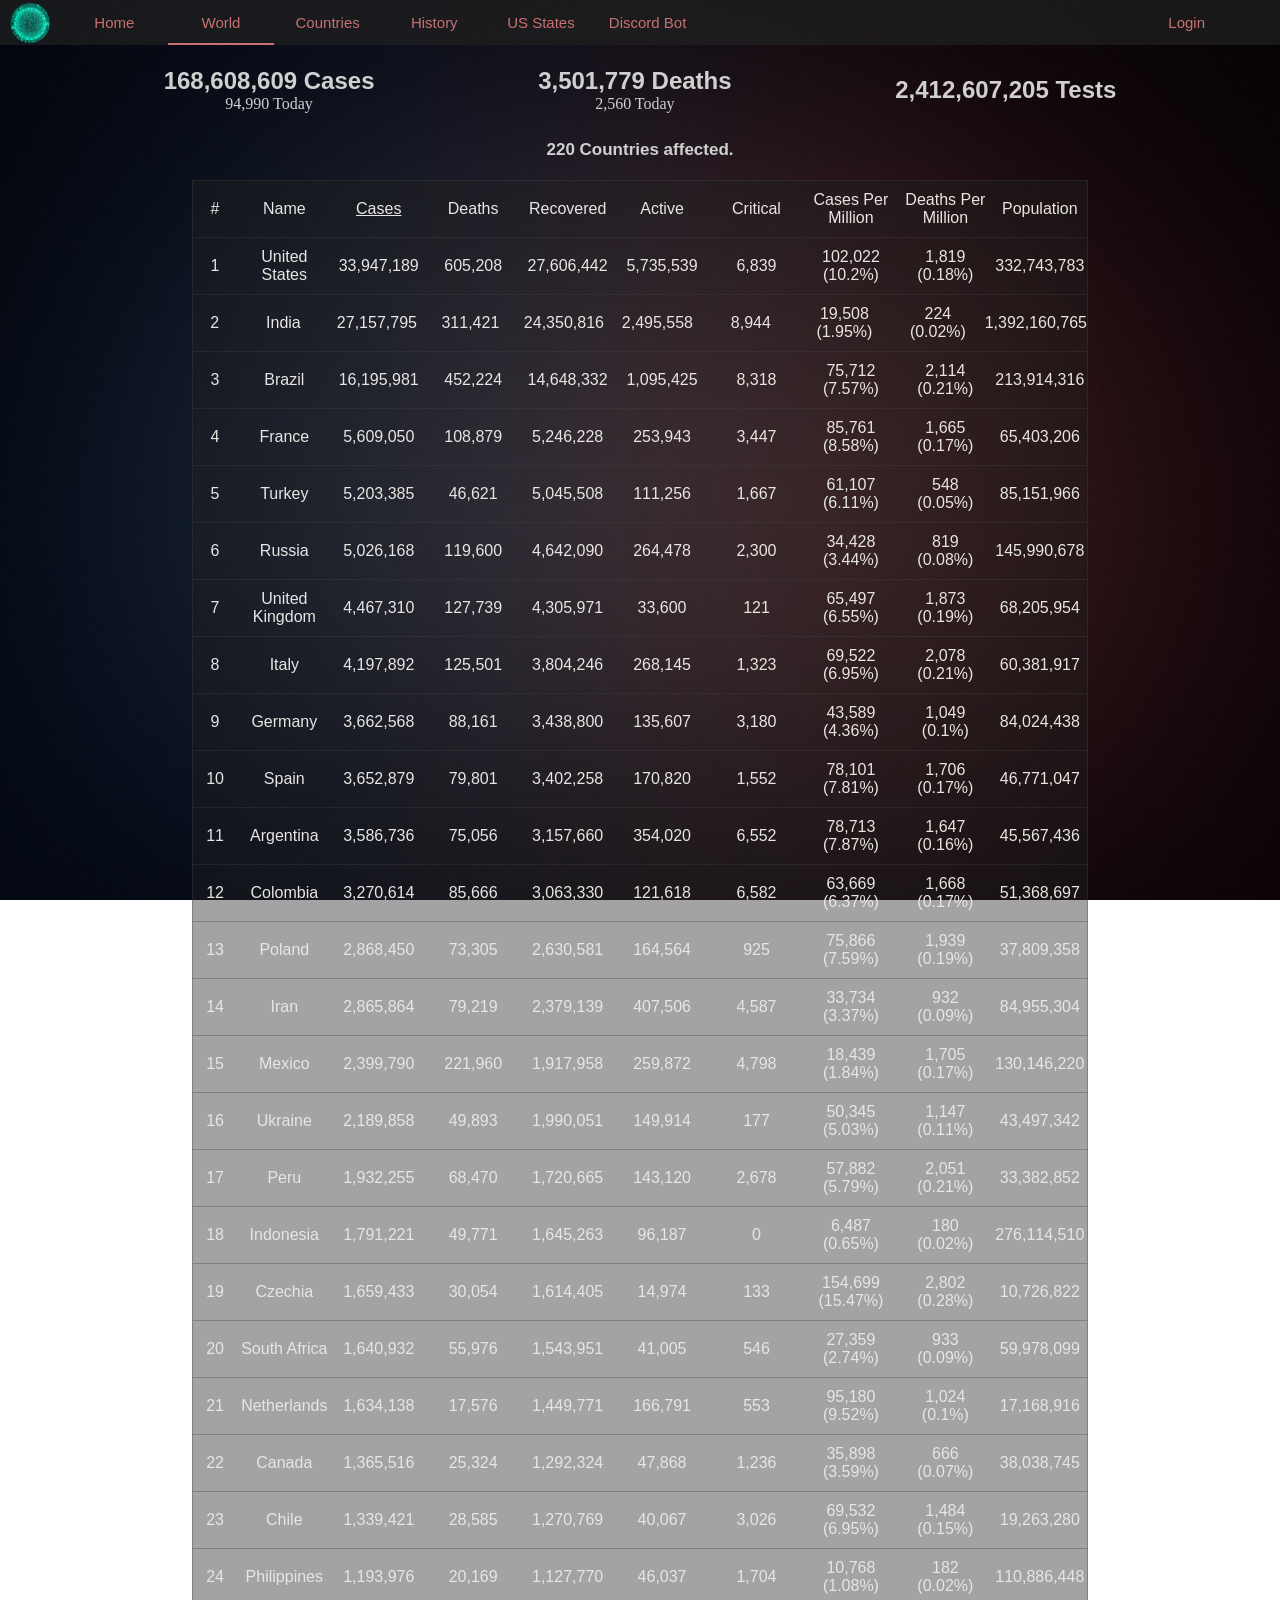
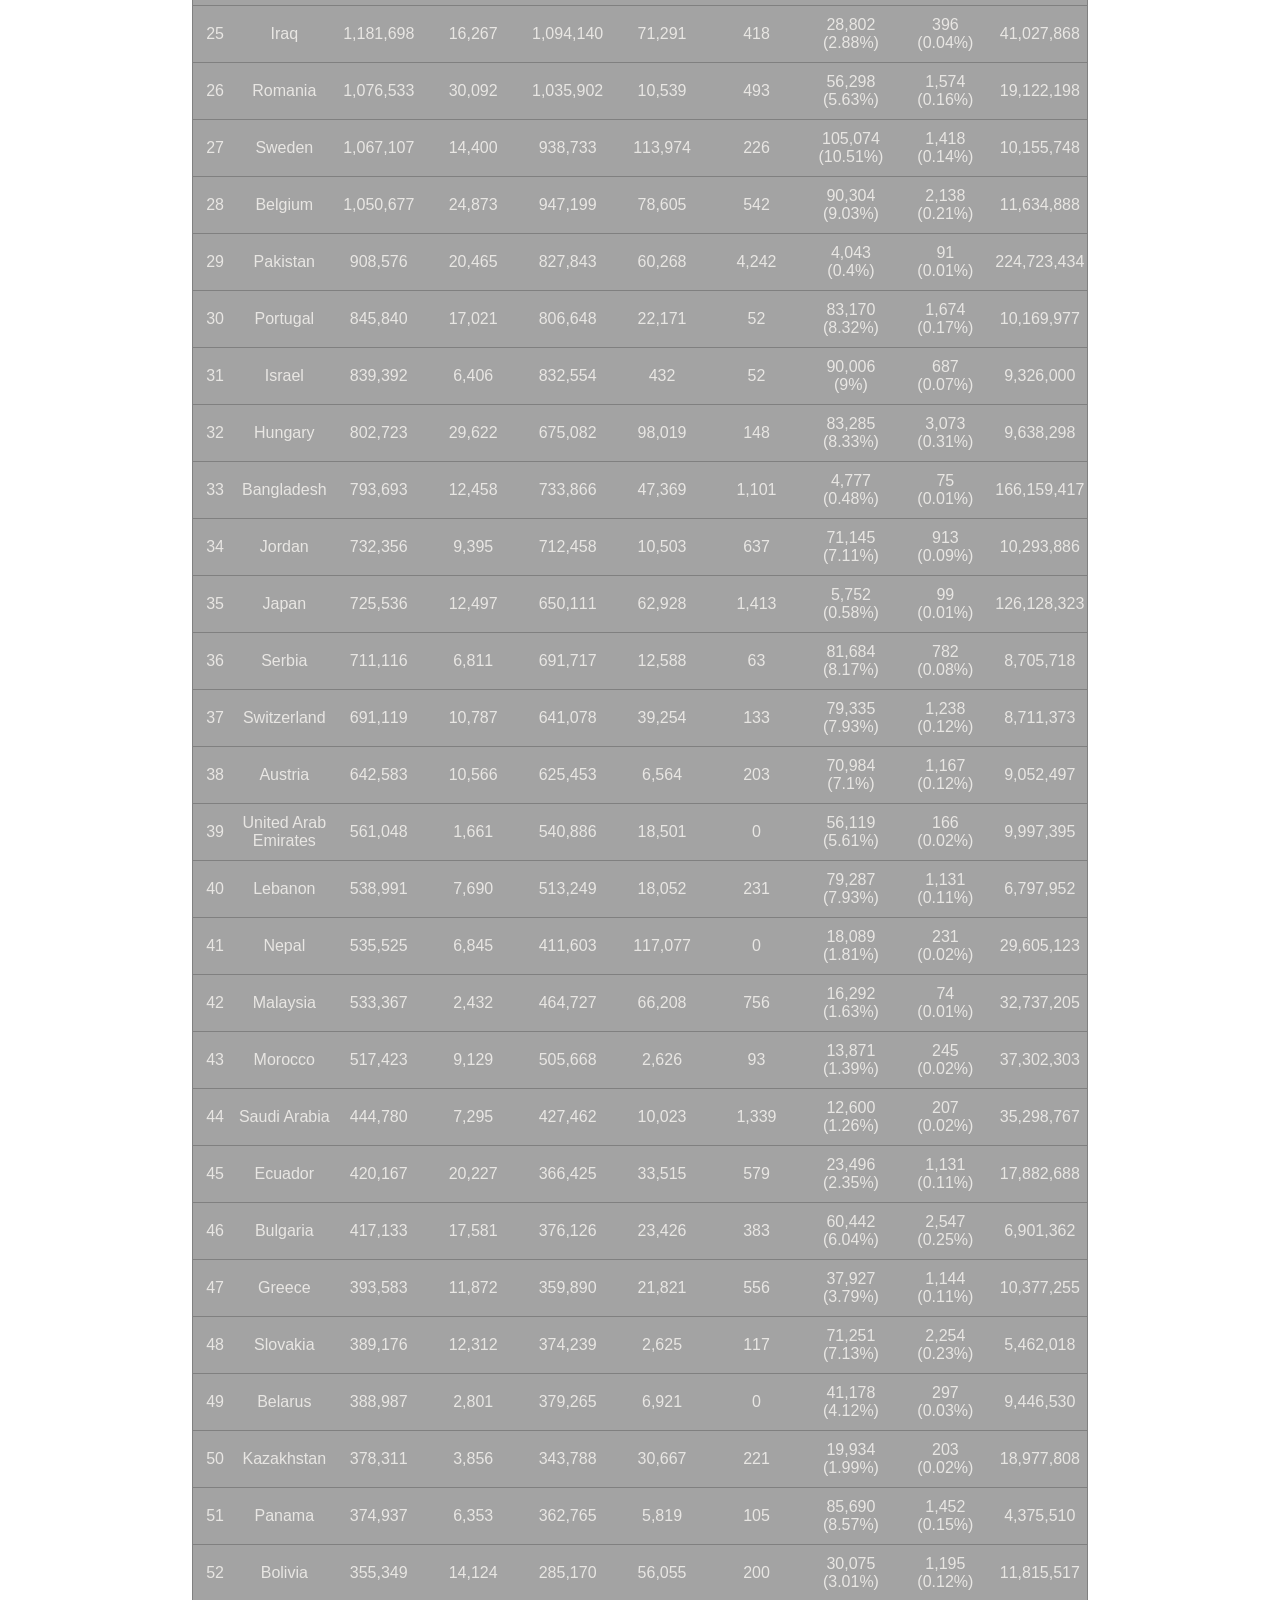
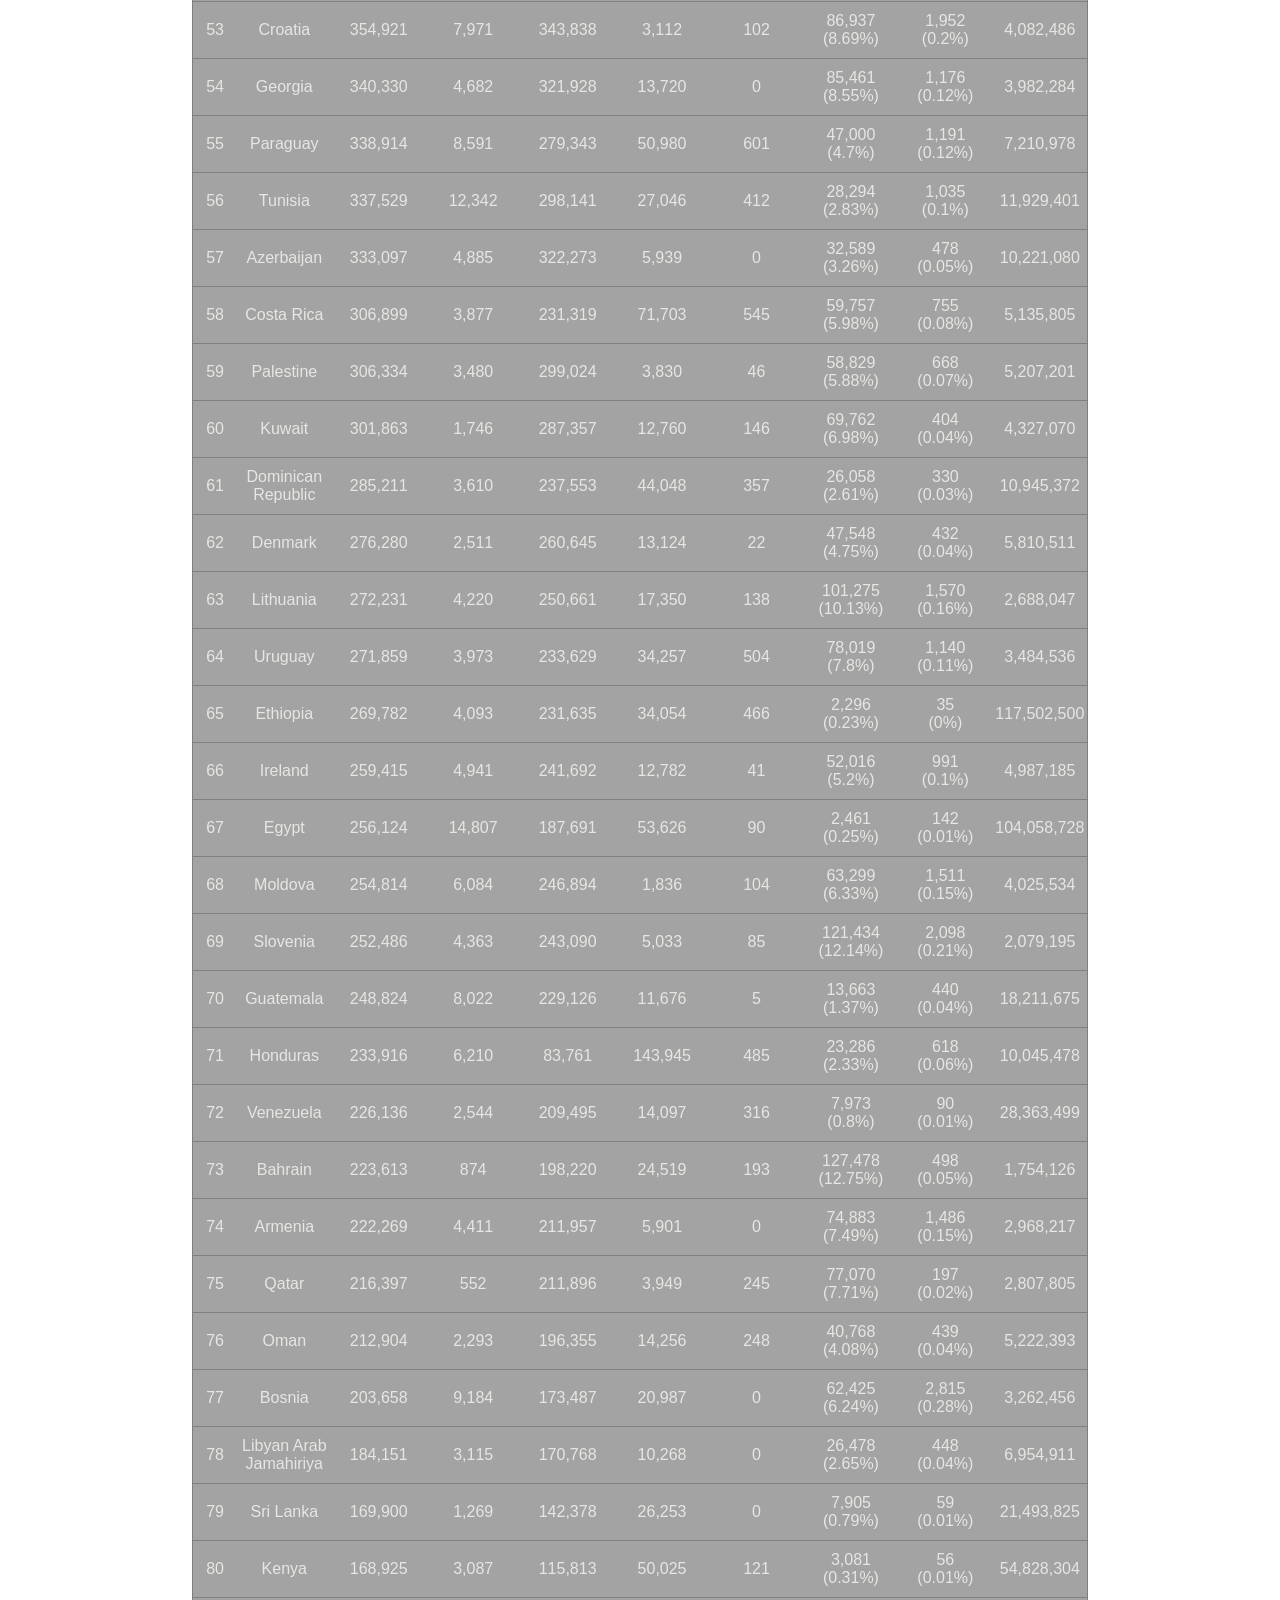
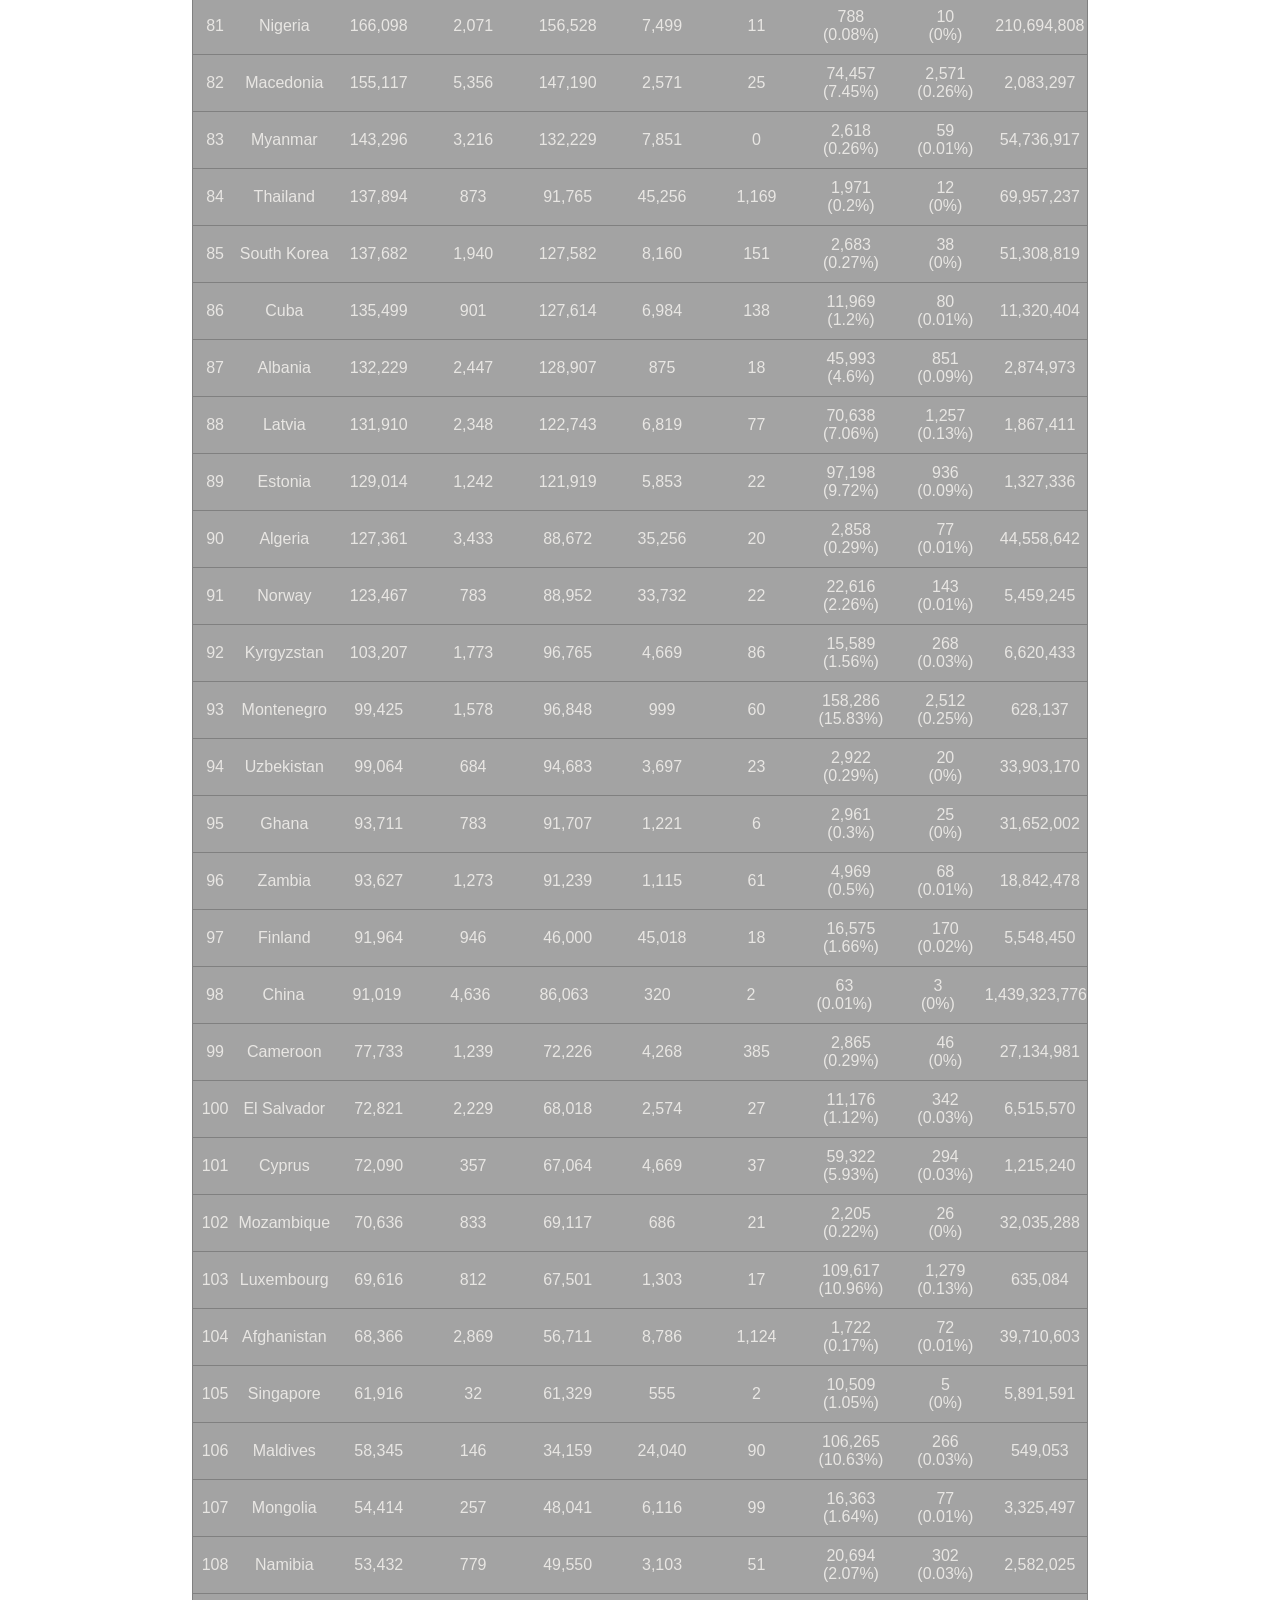
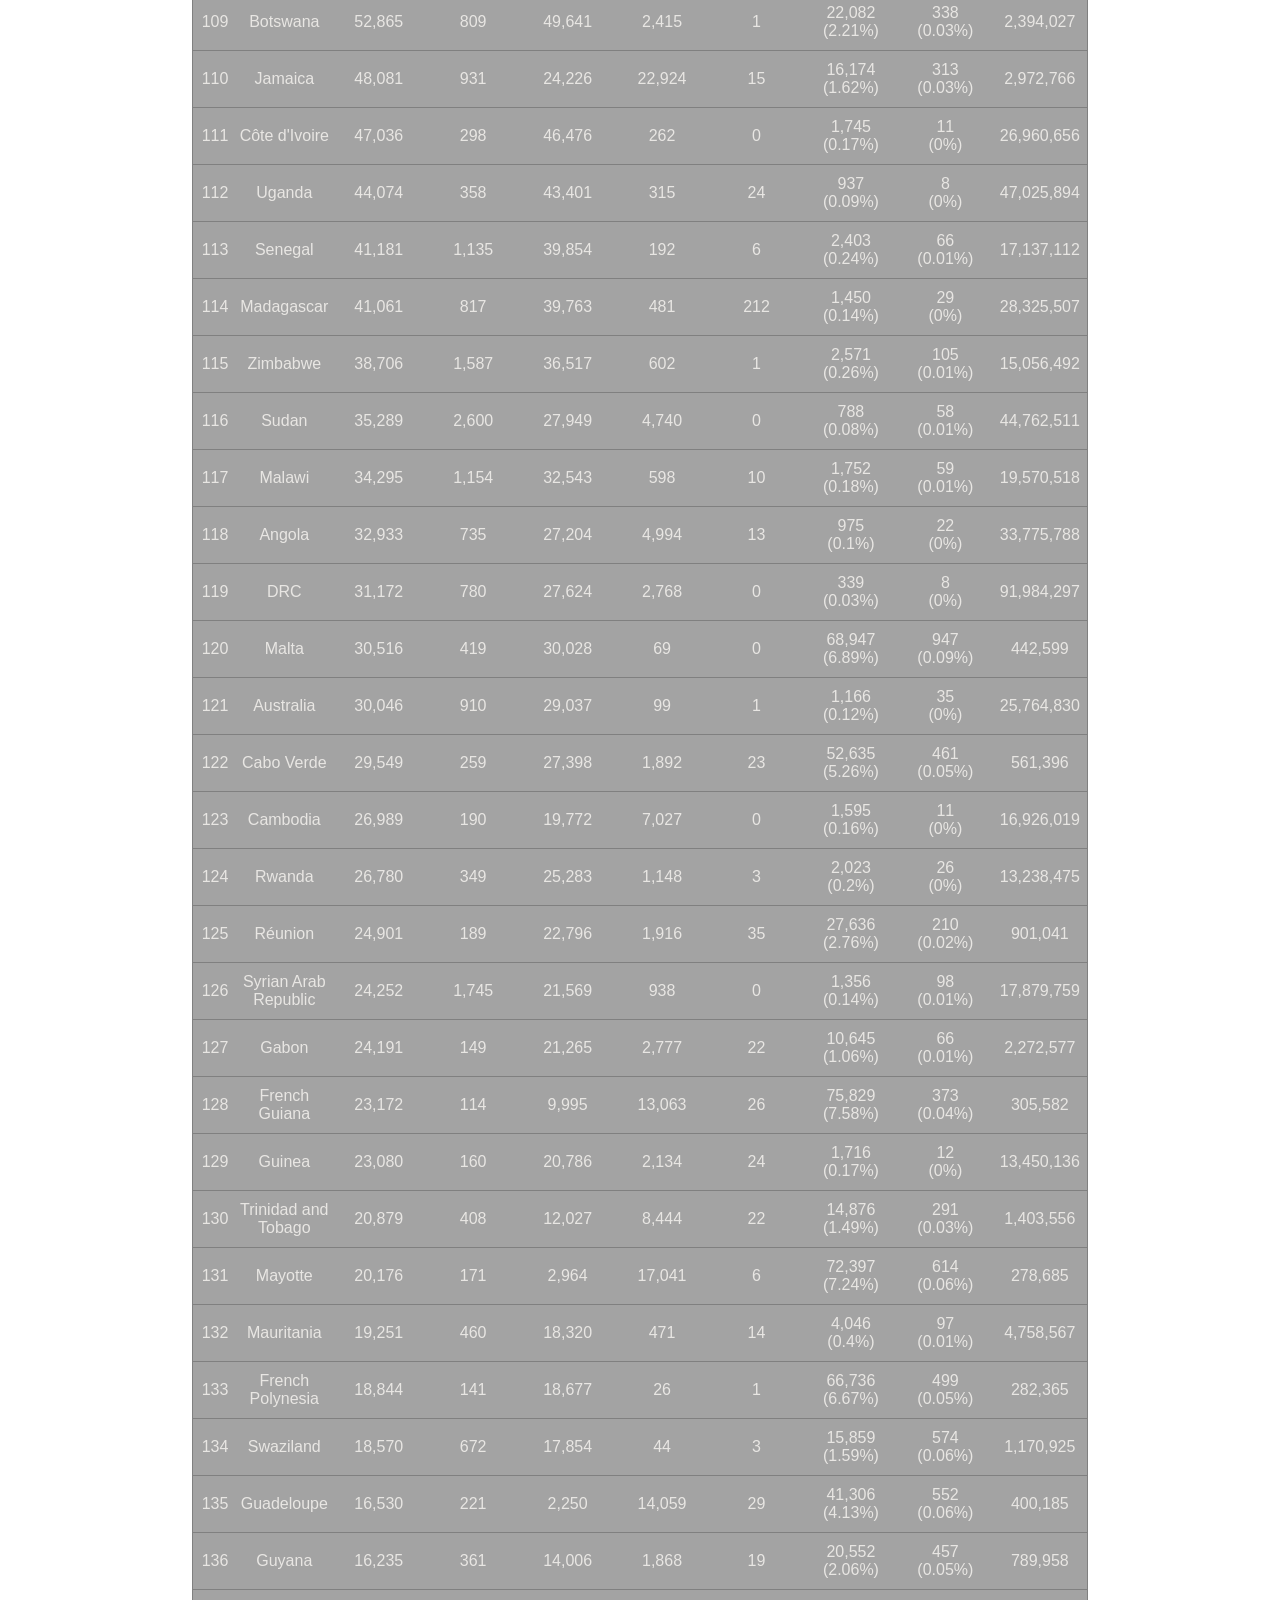
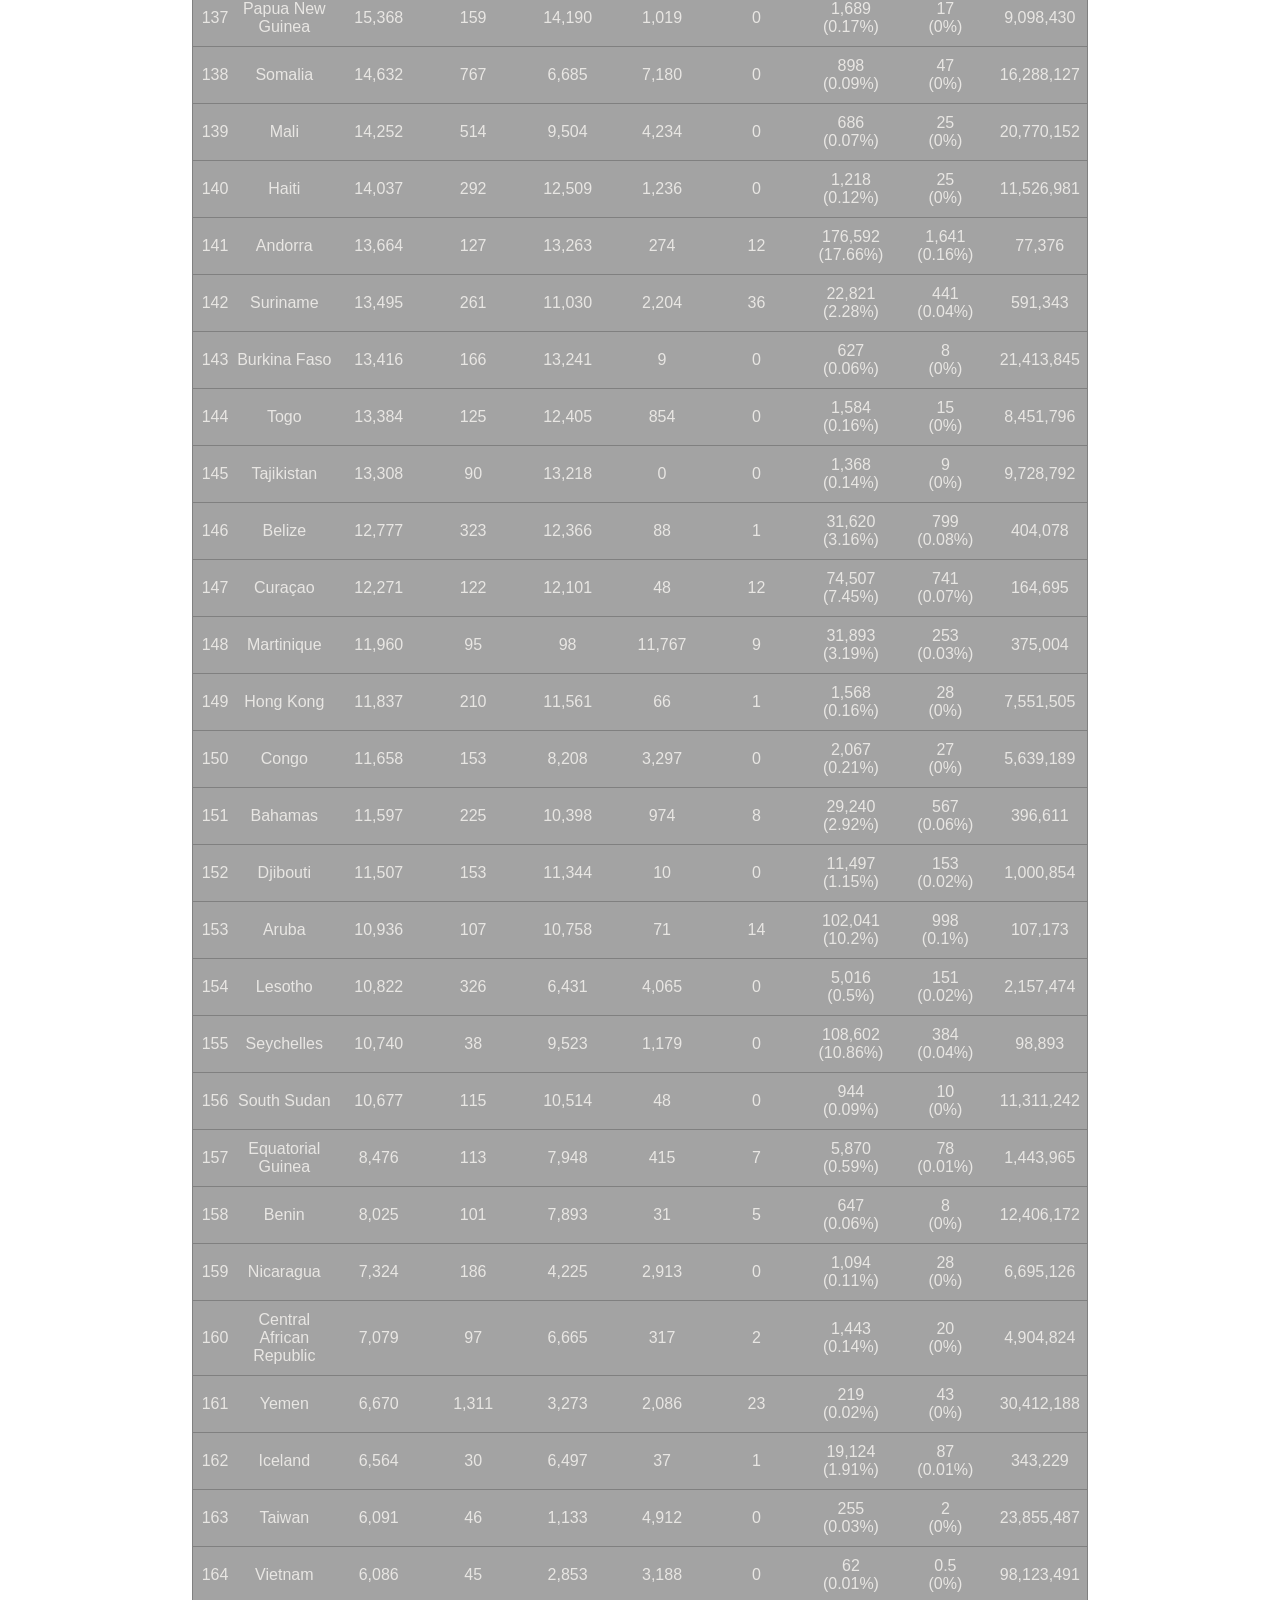
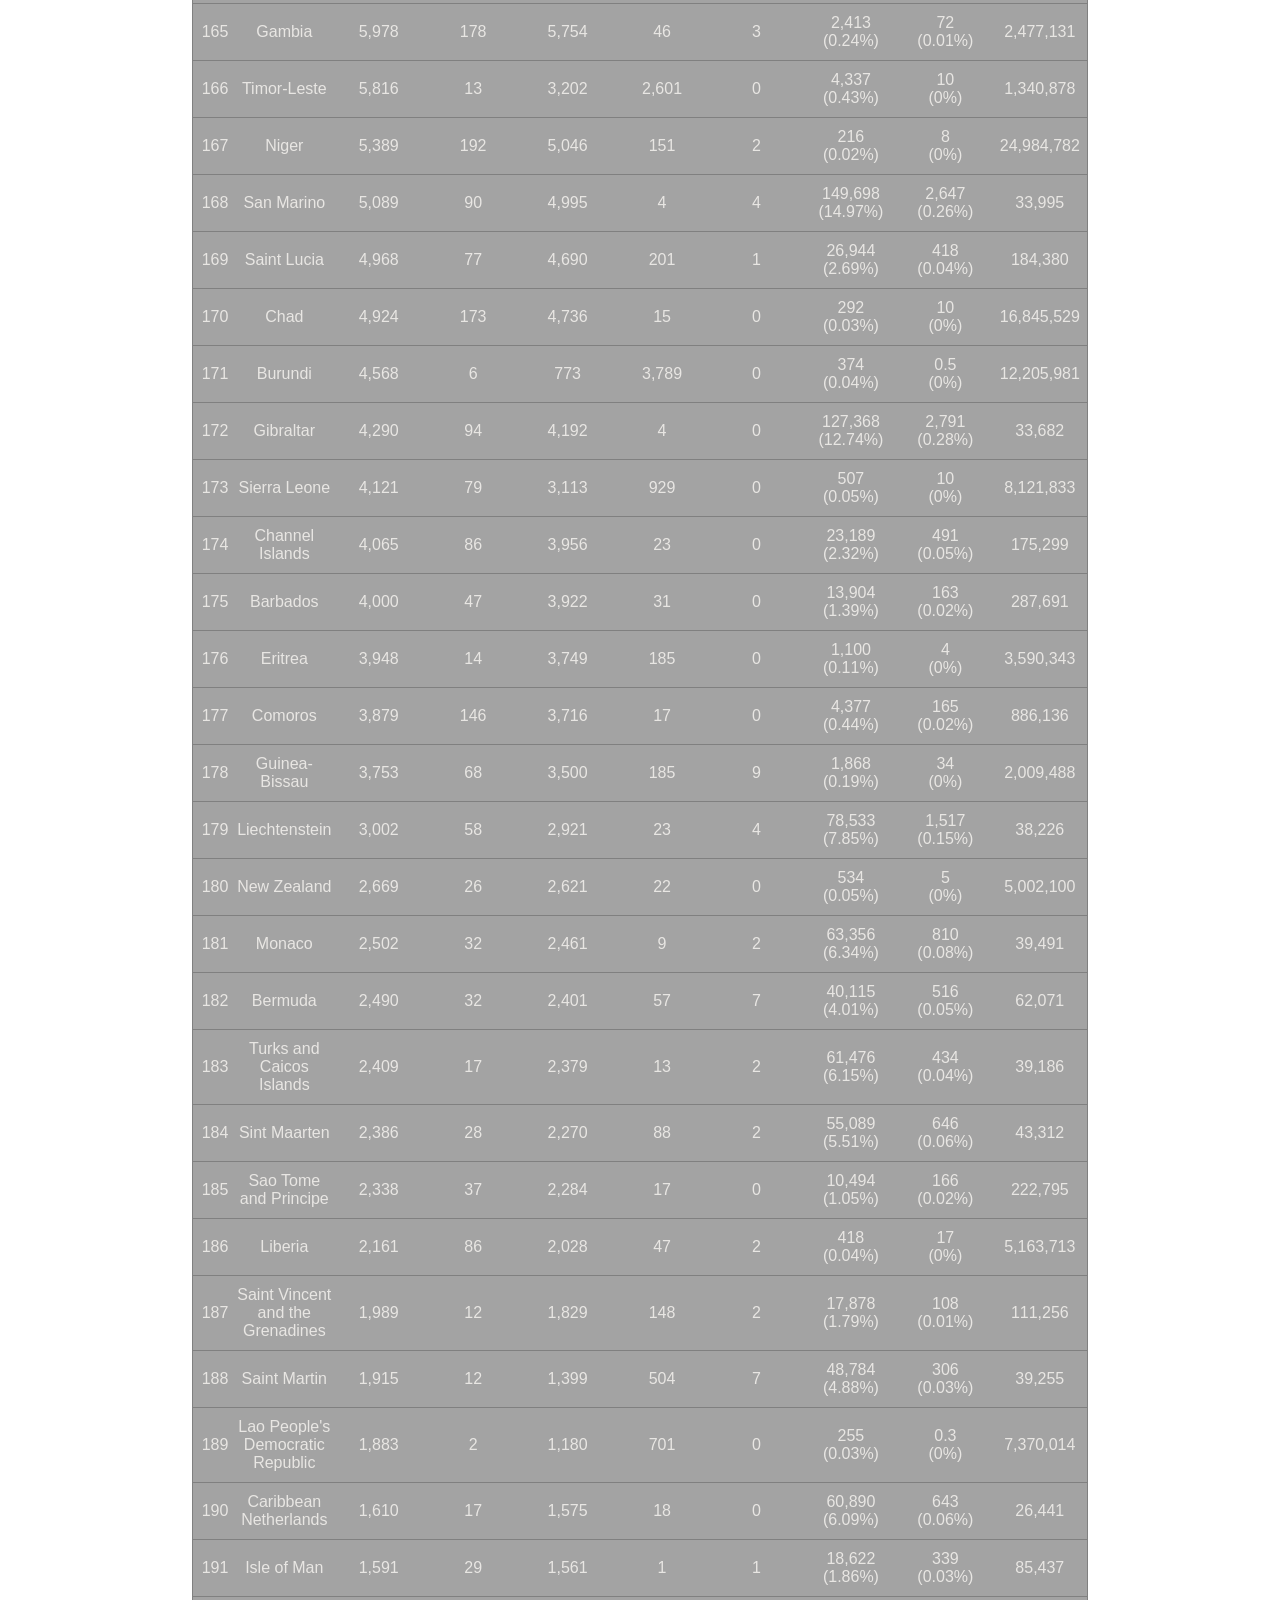
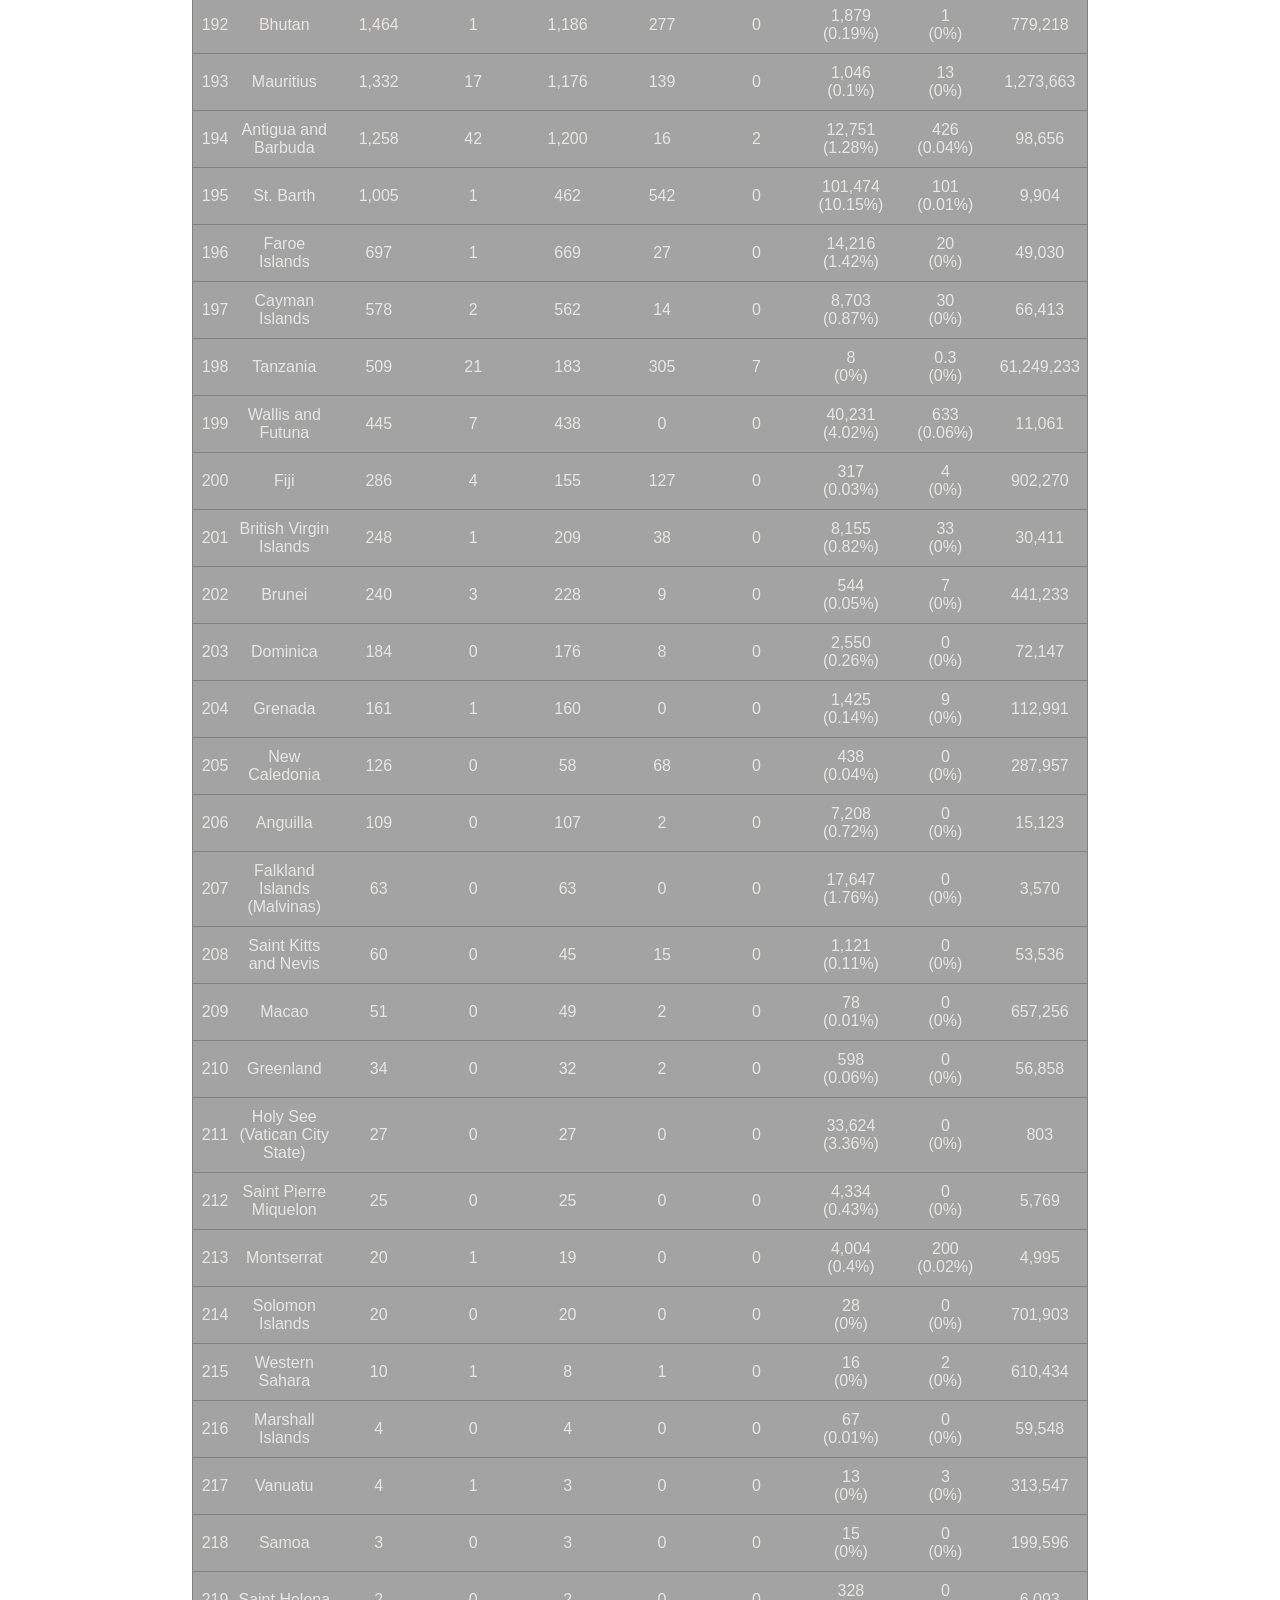
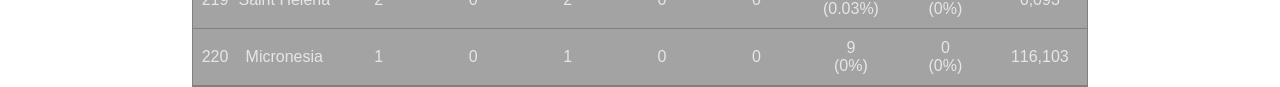
<file: Website/world.html>
<!DOCTYPE html>
<html lang="en">

<head>
    <meta charset="UTF-8">
    <meta name="viewport" content="width=device-width, initial-scale=1.0">
    <title>CoronaNews - World</title>
    <link href="https://fonts.googleapis.com/css2?family=Roboto+Slab:wght@100&display=swap" rel="stylesheet">
    <link rel="stylesheet" href="./css/style.css">
    <script src="https://code.jquery.com/jquery-3.5.1.js"></script>
    <script src="./js/world.js"></script>

    <link rel="shortcut icon" href="./images/logo.png">
</head>

<body>
    <!-- navbar -->
    <nav>
        <img id="logo" src="./images/logo.png" alt="CoronaNews">
        <ul id="nav-list">
            <a class="nav-link" href="./"><li class="nav-button">Home</li></a>
            <a class="nav-link" href="" style="box-shadow:inset 2px -4px 0px -2px #c97171"><li class="nav-button">World</li></a>
            <a class="nav-link" href="countries.html"><li class="nav-button">Countries</li></a>
            <a class="nav-link" href="history.html"><li class="nav-button">History</li></a>
            <a class="nav-link" href="states.html"><li class="nav-button">US States</li></a>
            <a class="nav-link" href="bot.html"><li class="nav-button">Discord Bot</li></a>
            <a class="nav-link right" href="login.html"><li class="nav-button">Login</li></a>
        </ul>
    </nav>
    <div id="world-stats">
        <div class="world-stat">
            <h2 id="cases"></h2>
            <p class="today" id="casesToday"></p>
        </div>
        <div class="world-stat">
            <h2 id="deaths"></h2>
            <p class="today" id="deathsToday"></p>
        </div>
        <div class="world-stat">
            <h2 id="tests"></h2>
        </div>
    </div>
    <h3 id="countries-affected"></h3>

    <div style="display: flex; justify-content: center;">
        <div id="country-table"></div>
    </div>
    
    <footer></footer>
</body>
</html>
</file>
<file: Website/css/style.css>
* {
    box-sizing: border-box;
    margin:0px;
    padding:0px;
}

@keyframes text-fade {
    0% {
        opacity: 0;
        transform: translate(0%, 50%);
        -webkit-transform: translate(0%, 50%);
        -moz-transform: translate(0%, 50%);
        -ms-transform: translate(0%, 50%);
        -o-transform: translate(0%, 50%);
    }
    100% {
        opacity: 1;
        transform: translate(0%, 0%);
        -webkit-transform: translate(0%, 0%);
        -moz-transform: translate(0%, 0%);
        -ms-transform: translate(0%, 0%);
        -o-transform: translate(0%, 0%);
    }
}

.global-cases {
    animation-name: text-fade;
    animation-duration: 1s;
    animation-timing-function: ease-in-out;
    animation-fill-mode: forwards;
}

.global-recovered {
    animation-name: text-fade;
    animation-timing-function: ease-in-out;
    animation-duration: 1s;
    animation-fill-mode: forwards;
    animation-delay: 1s;
}

.global-deaths {
    animation-name: text-fade;
    animation-timing-function: ease-in-out;
    animation-duration: 1s;
    animation-fill-mode: forwards;
    animation-delay: 1.5s;
}

html, body {
    background: url('../images/bg.jpg');
    background-attachment: fixed;
    background-position: center;
    background-repeat: no-repeat;
    background-size: cover;
}

nav {
    font-family: 'Roboto', sans-serif;
    position: sticky;
    width: 100%;
    height: 45px;
    top: 0px;
    z-index: 2;
    background-color: #212121b6;
}

#logo {
    border-radius: 50%;
    position: absolute;
    left: 10px;
    top: 2.5px;
    height: 40px;
    -webkit-border-radius: 50%;
    -moz-border-radius: 50%;
    -ms-border-radius: 50%;
    -o-border-radius: 50%;
}

.right {
    position: absolute;
    right: 40px;
}

#nav-list {
    margin-left: 55px;
    font-size: 15px;
    display: flex;
    flex-direction: row;
    list-style: none;
    width: 50%;
    height: 45px;
    margin-left: 61px;
    align-items: center;
    justify-content: space-evenly;
}

a {
    text-decoration: none;
}

.nav-button {
    height: 45px;
    width: calc(50vw / 6);
    display: flex;
    align-items: center;
    justify-content: space-evenly;
}

.nav-button:hover {
    background-color: #6b28283b;
}

.nav-link {
    color: #c97171;
}

.global-container {
    font-family: 'Roboto Slab', sans-serif;
    position: absolute;
    left: 50%;
    top: 25%;
    display: flex;
    height: 200px;
    padding: 80px 50px;
    background-color: #0c0c0c23;
    flex-direction: column;
    justify-content: space-evenly;
    transform: translate(-50%, -50%);
    -webkit-transform: translate(-50%, -50%);
    -moz-transform: translate(-50%, -50%);
    -ms-transform: translate(-50%, -50%);
    -o-transform: translate(-50%, -50%);
}
.global-cases {
    opacity: 0;
    display: block;
    color: #f0f0f0;
    font-size: 50px;
}
.global-deaths { 
    opacity: 0;
    color: #b42f2f;
}
.global-recovered {
    opacity: 0;
    color: #3a5592;
}
.global-deaths, .global-recovered {
    font-size: 30px;
    text-align: center;
}

.chart-container {
    display: flex;
    flex-direction: row;
    justify-content: space-evenly;
    height: 45vh;
    width: 100%
}

#world-stats {
    color: #d0d0d0;
    font-family: "Roboto", sans-serif;
    font-weight: 300;
    display: flex;
    flex-direction: row;
    justify-content: space-evenly;
    margin-top: 20px;
}

.world-stat {
    text-align: center;
    display: flex;
    flex-direction: column;
    justify-content: center;
    height: 50px;
}

#countries-affected {
    color: #d0d0d0;
    font-family: "Roboto", sans-serif;
    font-size: 17px;
    margin-top: 25px;
    text-align: center;
    display: inline-block;
    width: 100%
}

#country-table {
    margin-top: 20px;
    position: relative;
    border: 1px solid #4141415b;
    background-color: #21212169;
    display: flex;
    flex-direction: column;
    width: 70%;
    justify-self: center;
    text-align:center;
    justify-content: center;
}

.entry {
    border-bottom: 1px solid #4242425b;
    display: flex;
    margin: 0px, 5px;
    justify-content: space-evenly;
    flex-direction: row;
}

.entry#top {
    position: sticky;
}

.item {
    display: flex;
    flex-direction: column;
    justify-content: center;
    font-family: sans-serif;
    width: 15%;
    color: rgb(232, 230, 227);
    padding: 10px 0px;
    font-size: auto;
    text-align: center;
}

.item-top {
    -webkit-touch-callout: none;
    -webkit-user-select: none;
    -khtml-user-select: none;
    -moz-user-select: none;
    -ms-user-select: none;
    user-select: none;
    cursor: pointer;
}

.item-top:hover {
    background-color: #68686823;
}

.sorted {
    text-decoration: underline;
}

#table-num {
    width: 7%;
}


.search {
    color: #d0d0d0;
    text-align: center;
    font-family: "Roboto", sans-serif;
    font-size: 20px;
    font-weight: 300;
    justify-content: center;
    height: 60px;
    margin: 0 36px 0 36px;
}

#countrySearch {
    color: #d0d0d0;
    width: 100%;
    height: 50px;
    border-bottom: #f0f0f030 1px solid;
    border-bottom-left-radius: 5px;
    border-bottom-right-radius: 5px;
    padding: 100px 0 95px 0;  
    background: url('../images/bg.jpg');
    background-position: top;
    background-repeat: no-repeat;
    background-size: cover;
    font-family: "Roboto", sans-serif;
    font-size: 20px;
    font-weight: 300;
    text-align: center;
    top: 0px;
    z-index: 1;
    position: sticky;
    margin: 0;
}


.blur {
    z-index: 0;
    background-color: #070707e8;
    position: sticky;
    top: 200px;
    height: 20px;
    width: 100%;
    filter: blur(15px);
    -webkit-filter: blur(15px);
}

#searchBox {
    color:#e8e6e3;
    width: 180px;
    height: 25px;
    background-color: #212121b6;
    border: none;
}

input:focus {
    outline: none;
}

#cardContainer {
    display:flex;
    flex-wrap: wrap;
    flex-direction: row;
    justify-content: center;
    margin: 2% 5% 5% 5%;
}

.card {
    color: #e0e0e0;
    font-family: 'Roboto', sans-serif;
    margin: 4px;
    display:flex;
    flex-direction: column; 
    width: 160px;
    padding: 5px;
    border: 1px solid #414141a4;
    background-color: #21212193;
}

.card#history {
    width: 250px;
}

.cardHeader {
    display: flex;
    flex-direction: row;
    flex-wrap: nowrap;
    justify-content: space-between;
    height: 40px;
}

.cardFlag {
    width: 60px;
    height: 40px;
    justify-self: right;
}

.cardTitle {
    font-size: calc(100% - 1px);
    text-align: left;
    display: flex;
    flex-direction: column;
    justify-content: center;
    width: calc(100% - 60px);
    float:left;
}

.cardInfo {
   padding-top: 5px;
}


/* HISTORY PAGE */

.historySearch {
    margin-top: 25px;
    display: flex;
    flex-direction: row;
    justify-content: left;
}

.infoContainer {
    margin: 30px 20px 0;
    color: #e8e6e3;
    padding-left: 15px;
}

.infoTitle {
    font-family: 'Roboto';
    font-size: 23px;
    padding-bottom: 10px; 
}

p {
    font-family: 'Roboto';
}
</file>
